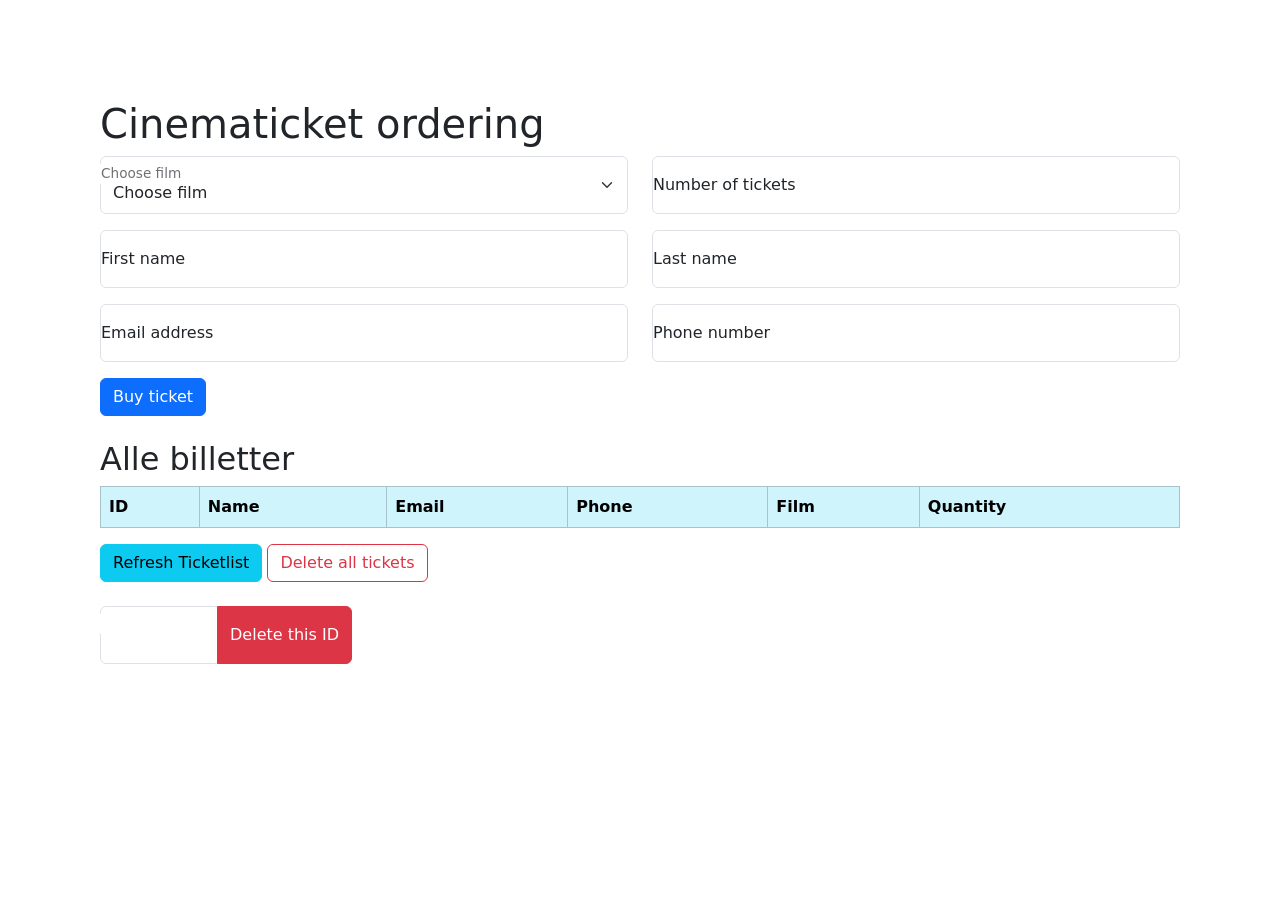
<file: src/main/resources/static/Index.html>
<!DOCTYPE html>
<html lang="en">
<head>
    <meta charset="UTF-8">
    <meta name="viewport" content="width=device-width, initial-scale=1.0">
    <link href="https://cdn.jsdelivr.net/npm/bootstrap@5.3.3/dist/css/bootstrap.min.css" rel="stylesheet" integrity="sha384-QWTKZyjpPEjISv5WaRU9OFeRpok6YctnYmDr5pNlyT2bRjXh0JMhjY6hW+ALEwIH" crossorigin="anonymous">
    <script src="https://ajax.googleapis.com/ajax/libs/jquery/3.6.0/jquery.min.js"></script>
    <script defer src="https://cdn.jsdelivr.net/npm/bootstrap@5.3.3/dist/js/bootstrap.bundle.min.js" integrity="sha384-YvpcrYf0tY3lHB60NNkmXc5s9fDVZLESaAA55NDzOxhy9GkcIdslK1eN7N6jIeHz" crossorigin="anonymous"></script>
    <link href="https://cdn.jsdelivr.net/npm/bootstrap@5.3.3/dist/css/bootstrap.min.css" rel="stylesheet" integrity="sha384-QWTKZyjpPEjISv5WaRU9OFeRpok6YctnYmDr5pNlyT2bRjXh0JMhjY6hW+ALEwIH" crossorigin="anonymous">


    <link rel="stylesheet" href="Stylesheet.css">
    <title>Cinematicket</title>
</head>
<body>
<!-- form for bestilling -->
<h1>Cinematicket ordering</h1>


<form id="ticketForm">
    <div class="row">

            <div class="form-floating col">
                <select class="form-select" id="film" aria-label="Floating label select example">
                    <option disabled selected>Choose film</option>
                    <option value="Click 2">Click 2</option>
                    <option value="Titanic 2; Oceangate">Titanic 2; Oceangate</option>
                    <option value="Assemblers unlimited war">Assemblers unlimited war</option>
                    <option value="Cats 5">Cats 5</option>
                    <option value="Aliveocean">Aliveocean</option>
                </select>
                <label for="film">Choose film</label>
            </div>

        <div class="form-floating mb-3 col">

            <input type="number" id="quantity" class="form-control" min="1" required placeholder="1"/>

            <label for="quantity">Number of tickets</label>
        </div>

    </div>
    <div class="row">
        <div class="form-floating mb-3 col">
            <input type="text" class="form-control" id="firstName" placeholder="Ola">
            <label for="firstName">First name</label>
        </div>

        <div class="form-floating mb-3 col">
            <input type="text" class="form-control" id="lastName" placeholder="Nordmann">
            <label for="lastName">Last name</label>
        </div>
    </div>
    <div class="row">
        <div class="form-floating mb-3 col">
            <input type="email" class="form-control" id="email" placeholder="name@example.com">
            <label for="email">Email address</label>
        </div>
        <div class="form-floating mb-3 col">
            <input type="tel" class="form-control" id="phone" placeholder="12345678">
            <label for="phone">Phone number</label>
        </div>
    </div>
    <button type="button" class="btn btn-primary" id="buyTicketBtn" onclick="buyTicket()" >Buy ticket</button>
</form>
<br>
<!--Lists of tickets -->
<h2>Alle billetter</h2>
<table class="table table-striped table-bordered">
    <thead>
    <tr class="table-info">
        <th scope="col">ID</th>
        <th scope="col">Name</th>
        <th scope="col">Email</th>
        <th scope="col">Phone</th>
        <th scope="col">Film</th>
        <th scope="col">Quantity</th>
    </tr>
    </thead>
    <tbody id="ticketList">
    </tbody>
</table>

<button type="button" class="btn btn-info" id="ShowTicketsBtn" onclick="getDbTickets()" >Refresh Ticketlist</button>

<button type="button" class="btn btn-outline-danger" id="clearTicketsBtn" onclick="clearTickets()">Delete all tickets</button>
<br><br>

<form class="row" id="deleteIdForm">
    <div class="form-floating input-group mb-3 col">
        <input type="number" class="form-control" id="deleteWithId">
        <label for="deleteWithId"></label>
        <button class="btn btn-danger" type="button" id="deleteWithIdBtn" onclick="deleteTicketId()">Delete this ID</button>
    </div>
    <div class="col"></div>
    <div class="col"></div>
    <div class="col"></div>
</form>
<p id="outputtest"></p>

<!--links script -->
<script src="Main.js"></script>



</body>
</html>
</file>
<file: src/main/resources/static/Stylesheet.css>
body{
    margin: 100px
}
</file>
